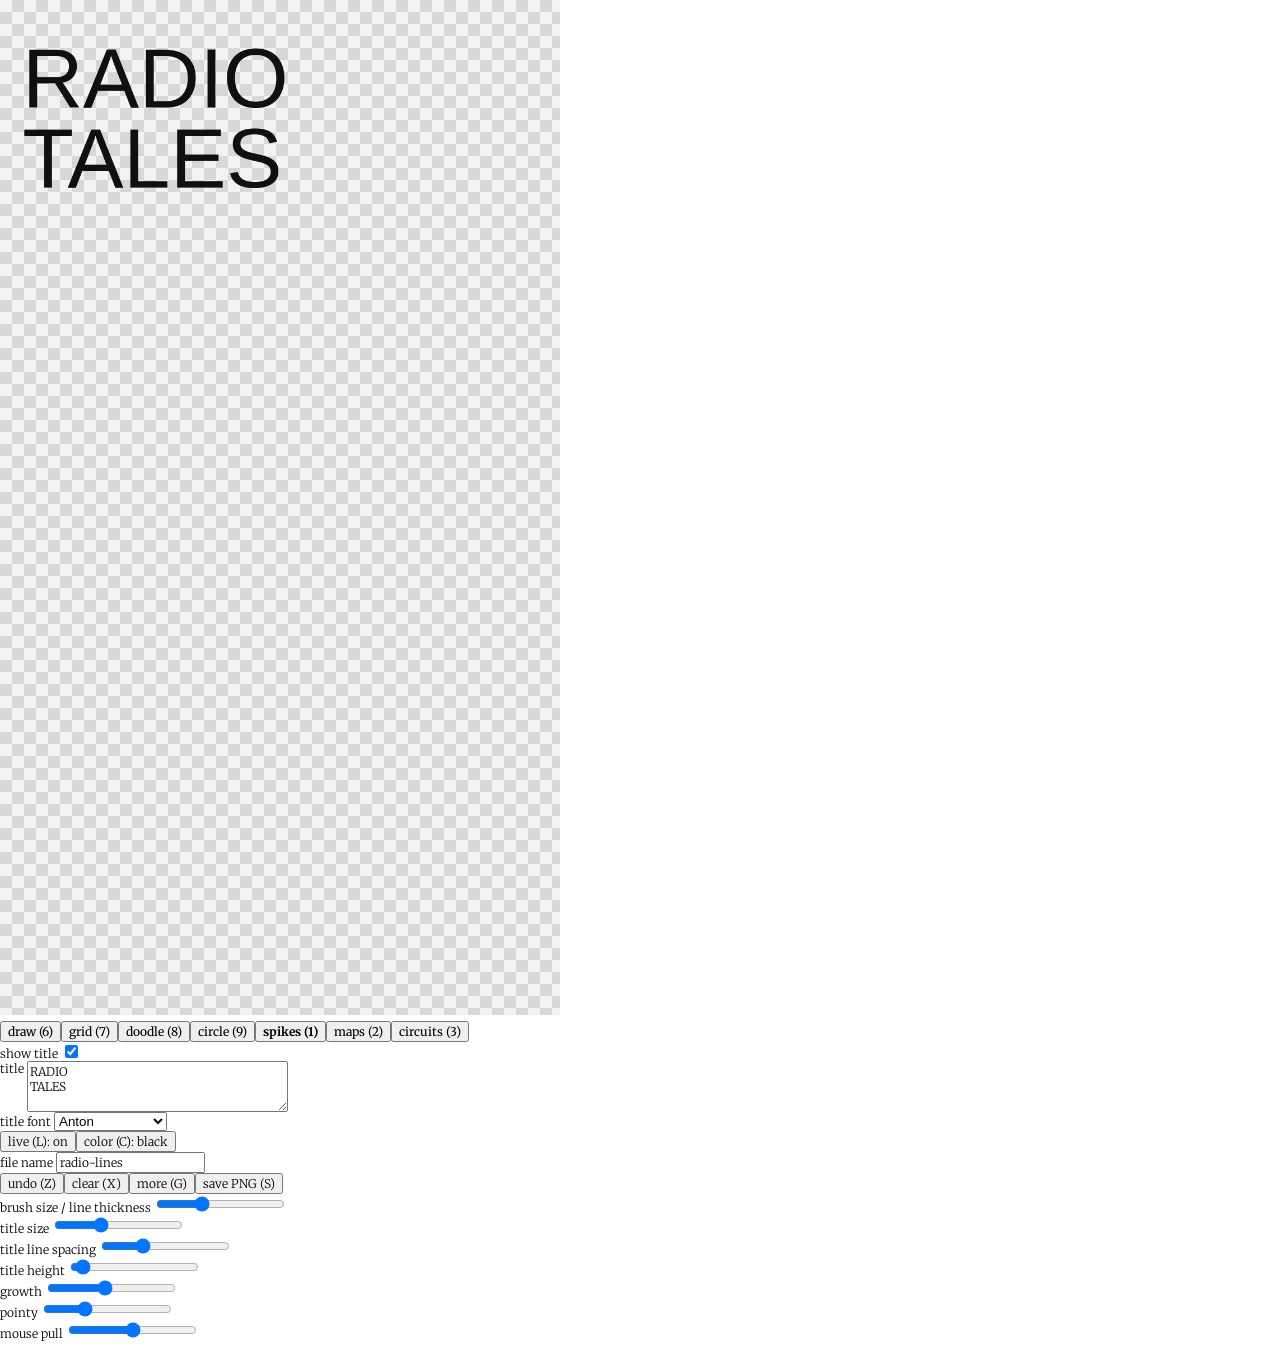
<file: p5_maps_spikes/index.html>
<!DOCTYPE html>
<html lang="en">
  <head>
    <meta charset="utf-8" />
    <meta name="viewport" content="width=device-width, initial-scale=1.0">

    <title>Sketch</title>

    <link rel="preconnect" href="https://fonts.googleapis.com">
    <link rel="preconnect" href="https://fonts.gstatic.com" crossorigin>
    <link href="https://fonts.googleapis.com/css2?family=Merriweather:wght@300;900&family=Anton&family=Oswald:wght@700&family=Space+Grotesk:wght@700&family=Syne:wght@800&family=IBM+Plex+Mono:wght@700&family=Bodoni+Moda:wght@900&display=swap" rel="stylesheet">
    <link rel="stylesheet" type="text/css" href="style.css">

    <script src="libraries/p5.min.js"></script>
    <script src="libraries/p5.sound.min.js"></script>
  </head>

  <body>
    <script src="sketch.js"></script>
  </body>
</html>
</file>
<file: p5_maps_spikes/style.css>
html, body {
  margin: 0;
  padding: 0;
  font: 300 12px "Merriweather", Georgia, serif;
}

canvas {
  display: block;
}

button, input, textarea {
  font: inherit;
}
</file>
